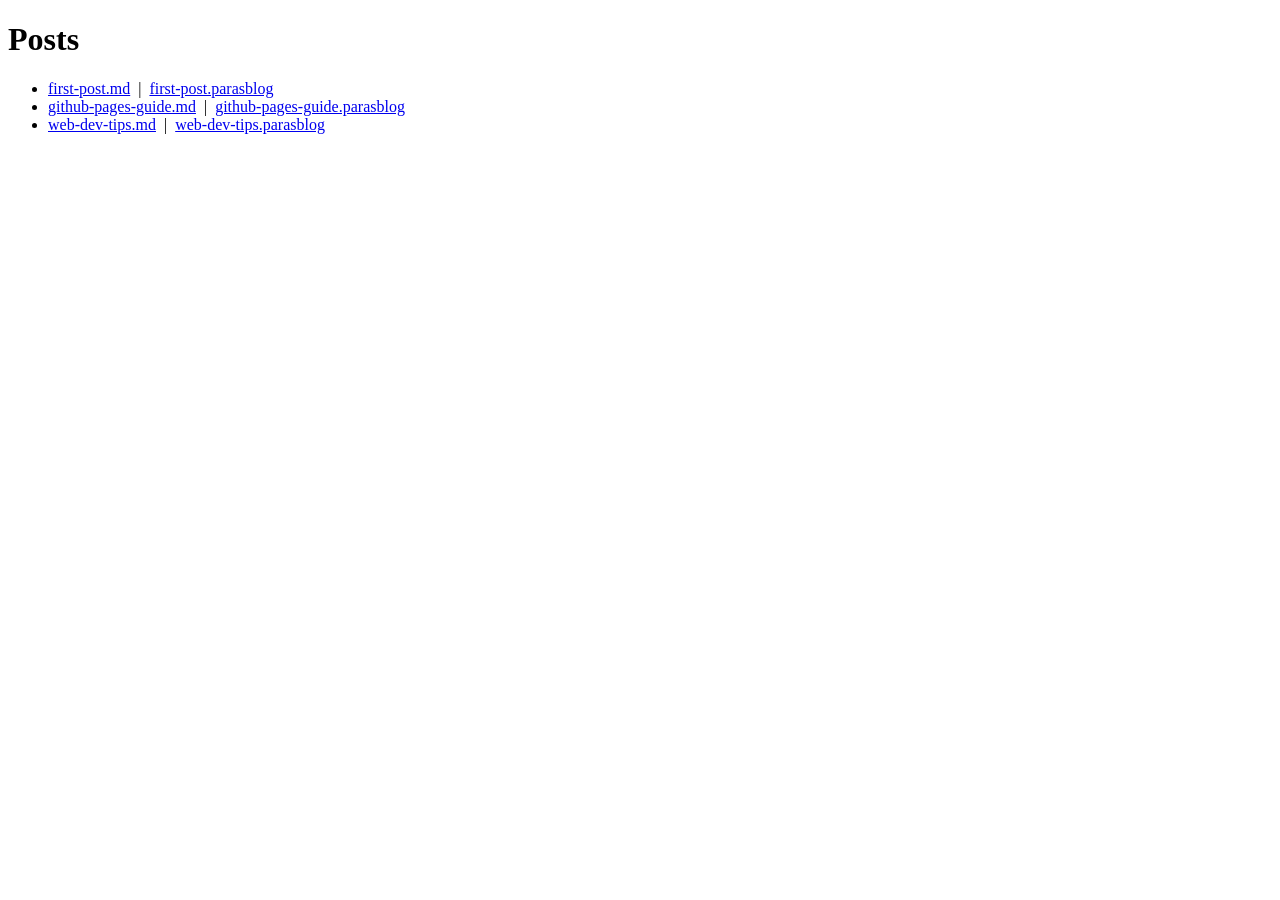
<file: posts/index.html>
<!doctype html>
<html lang="ko">
<head>
  <meta charset="utf-8">
  <meta name="viewport" content="width=device-width,initial-scale=1">
  <title>Posts index</title>
</head>
<body>
  <h1>Posts</h1>
  <ul>
    <li>
      <a href="first-post.md">first-post.md</a>
      &nbsp;|&nbsp;
      <a href="first-post.parasblog">first-post.parasblog</a>
    </li>
    <li>
      <a href="github-pages-guide.md">github-pages-guide.md</a>
      &nbsp;|&nbsp;
      <a href="github-pages-guide.parasblog">github-pages-guide.parasblog</a>
    </li>
    <li>
      <a href="web-dev-tips.md">web-dev-tips.md</a>
      &nbsp;|&nbsp;
      <a href="web-dev-tips.parasblog">web-dev-tips.parasblog</a>
    </li>
  </ul>
</body>
</html>
</file>
